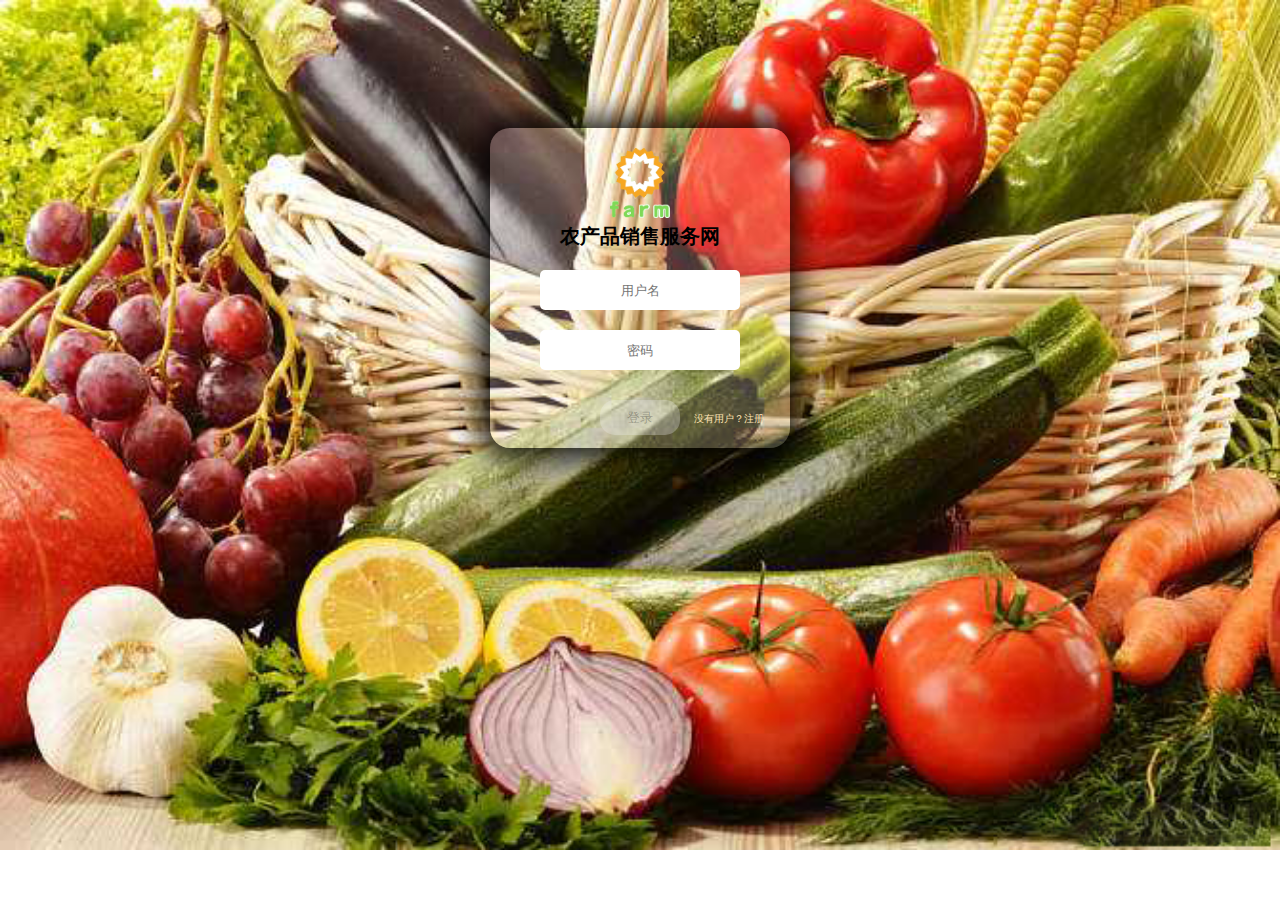
<file: templates/login_reg/login.html>
<!DOCTYPE html>
<html lang="en">
<head>
    <meta charset="UTF-8">
    <meta name="viewport" content="width=device-width, initial-scale=1.0">
    <title>农产品销售服务网登录</title>
    <script src="/static/js/jquery-3.4.1.min.js"></script>
    <style>
        *{margin: 0;padding:0}
        body{background: url("/static/beijin.png") no-repeat;background-size: cover;z-index: 1;}
        input{outline: none}
        .box{width: 300px;height:300px;margin: 10% auto;padding-top: 20px;box-shadow: -2px 0px 30px 10px rgba(0,0,0,.9);border-radius: 20px;background-color: rgba(255,255,255,0.2)}
        .box img{width: 60px;height: 70px;display: block;margin: 0 auto}
        .web_name{width: 200px;display: block;margin:5px auto;text-align: center;font-family: 楷体;font-size: 20px;font-weight: bold}
        .user_name{width: 200px;height:40px;margin: 20px auto;display: block;text-align: center;border-radius: 5px;border: 0;}
        .user_name:hover{border:2px solid #96DF5B}
        .user_pwd{width: 200px;height:40px;margin: 20px auto;display: block;text-align: center;border-radius: 5px;border: 0;}
        .user_pwd:hover{border:2px solid #96DF5B}
        .user_login{width: 80px;height:35px;margin:10px 0 0 110px;display: inline-block;border-radius: 15px;border: none}
        .user_login:hover{border:2px solid #96DF5B}
        .user_login_reg{width:80px;height: 15px;margin-left: 10px;font-size: 10px;margin-top: 8px;display: inline-block;}
        a{text-decoration: none;color: moccasin}
    </style>
</head>
<body>

<div class="box">
    <img src="/static/logo/farm_logo_transparent.png">
    <span class="web_name">农产品销售服务网</span>
    <form>
        <input type="text" name="username" placeholder="用户名" class="user_name" autocomplete="off">
        <input type="password" name="passwd" placeholder="密码" class="user_pwd" autocomplete="off">
        <input type="button" name="login" value="登录" class="user_login">
        <a class="user_login_reg" href="/user/reg/">没有用户？注册</a>
    </form>
</div>
<script>

    $('[name=login]')[0].disabled='disabled';
    $('[type=text]').change(function () {
        var usernames=$(this).val();
        $.ajax({
            url:'/user/login/',
            type:'POST',
            data:{f_name:usernames},
            success:function (data) {
                if(data['status']==='102'){
                    $('[type=text]').css('border','2px solid red');
                    $('[type=text]').val('');
                    $('[type=text]').attr('placeholder','用户名不存在');
                }
                else{
                    $('[type=text]').css('border','');
                }
            }
        })
    });
    $('[name=passwd]').change(function () {
        var password1=$(this).val();
        var names=$('[name=username]').val();
        $.ajax({
            url:'/user/login_pwd/',
            type: 'POST',
            data:{name:names,password:password1},
            success:function (data) {
                if(data['status']==='103'){
                    $('[name=passwd]').css('border','2px solid red');
                    $('[name=passwd]').val('');
                    $('[name=passwd]').attr('placeholder','密码错误');

                }
                else{
                    $('[name=passwd]').css('border','');
                    $('[name=login]')[0].disabled='';
                }
                if($('[name=passwd]').val()===''){
                    $('[name=login]')[0].disabled='disabled';
                }
                if($('[name=passwd]').attr('placeholde')==='密码错误'){
                    $('[name=login]')[0].disabled='disabled';
                }
            }
        })
    });
    $('[name=login]').on('click',function () {
        location.href='/index/';
       sessionStorage.setItem('name',$('[type=text]').val());
    })
</script>
</body>
</html>
</file>
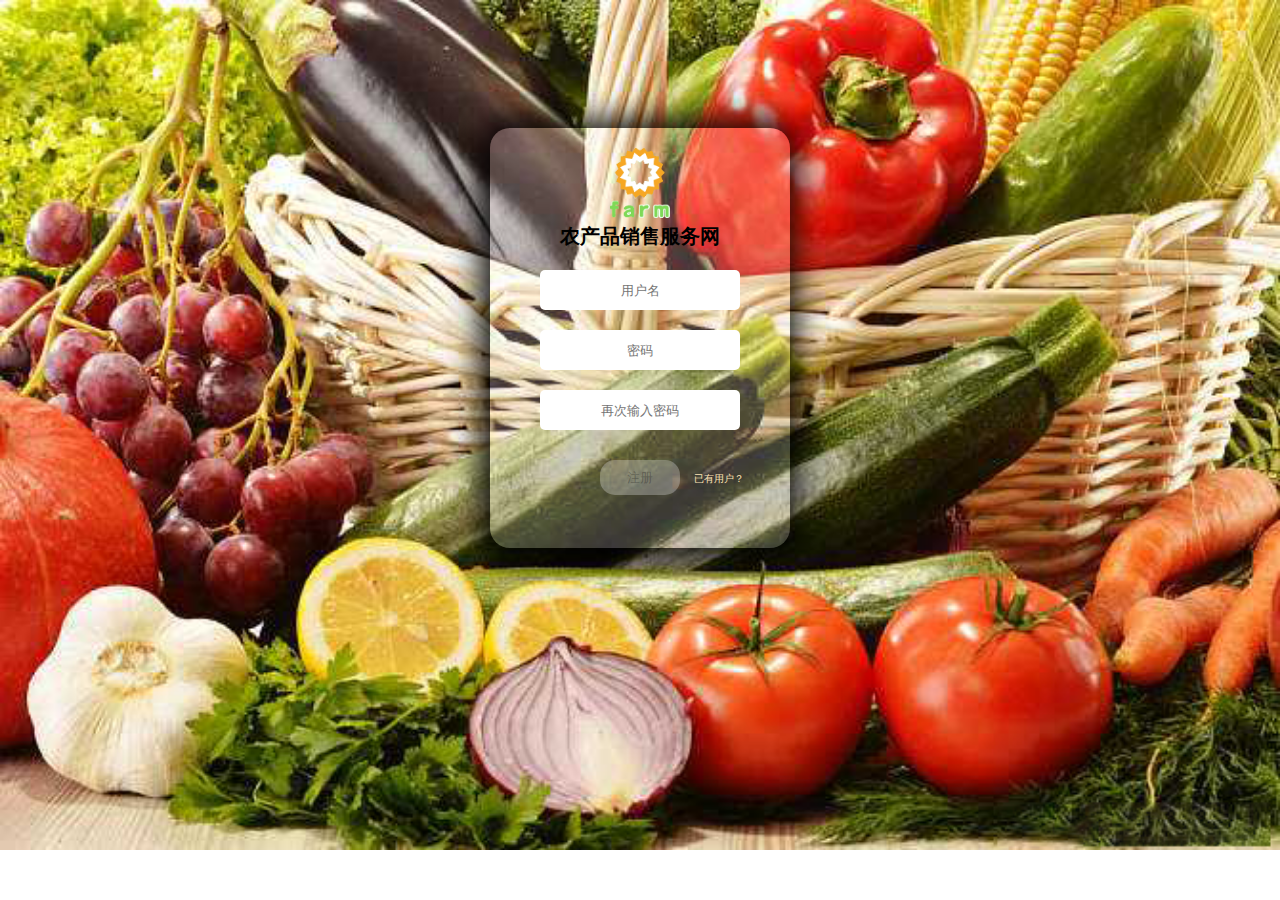
<file: templates/login_reg/register.html>
<!DOCTYPE html>
<html lang="en">
<head>
    <meta charset="UTF-8">
    <meta name="viewport" content="width=device-width, initial-scale=1.0">
    <title>农产品销售服务网登录</title>
    <script src="/static/js/jquery-3.4.1.min.js"></script>
    <style>
        *{margin: 0;padding: 0;}
        body{background: url("/static/beijin.png") no-repeat;background-size: cover;z-index: 1;}
        input{outline: none}
        a{text-decoration: none;color: moccasin}
        .box{width: 300px;height:400px;margin: 10% auto;padding-top: 20px;box-shadow: -2px 0px 30px 10px rgba(0,0,0,.9);border-radius: 20px;background-color: rgba(255,255,255,0.2)}
        .box img{width: 60px;height: 70px;display: block;margin: 0 auto}
        .web_name{width: 200px;display: block;margin:5px auto;text-align: center;font-family: 楷体;font-size: 20px;font-weight: bold}
        .user_name{width: 200px;height:40px;margin: 20px auto;display: block;text-align: center;border-radius: 5px;border: 0;}
        .user_name:hover{border:2px solid #96DF5B}
        .user_pwd{width: 200px;height:40px;margin: 20px auto;display: block;text-align: center;border-radius: 5px;border: 0;}
        .user_pwd:hover{border:2px solid #96DF5B}
        .user_confirmPwd{width: 200px;height:40px;margin: 20px auto;display: block;text-align: center;border-radius: 5px;border: 0;}
        .user_confirmPwd:hover{border:2px solid #96DF5B}
        .user_login{width: 80px;height:35px;margin:10px 0 0 110px;display: inline-block;border-radius: 15px;border: none}
        .user_login:hover{border:2px solid #96DF5B}
        .user_login_reg{width:80px;height: 15px;margin-left: 10px;font-size: 10px;margin-top: 8px;display: inline-block;}
    </style>
</head>
<body>
<div class="box">
    <img src="/static/logo/farm_logo_transparent.png">
    <span class="web_name">农产品销售服务网</span>
    <form>
        <input type="text" name="username" placeholder="用户名" class="user_name" autocomplete="off">
        <input type="password" name="passwd" placeholder="密码" class="user_pwd" autocomplete="off">
        <input type="password" name="passwd2" placeholder="再次输入密码" class="user_confirmPwd" autocomplete="off">
        <input type="button" name="login" value="注册" class="user_login">
        <a class="user_login_reg" href="/user/login/">已有用户？</a>
    </form>
</div>
<script>
    $('[name=login]')[0].disabled='disabled';
    $('[name=passwd]').blur(function () {
        var p1=$('[name=passwd]').val();
        var math1='1234567890';
        var str1='abcdefghijklmnopqrstuvwxyzABCDEFGHIJKLMNOPQRSTUVWXYZ';
        var x=0;  //判断是否是数字
        var y=0;  //判断是否是字母
        if(p1===''){
            $('[name=passwd]').css('border','2px solid red');
            $('[name=passwd]').val('');
            $('[name=passwd]').attr('placeholder','密码不能为空');
            $('[name=login]')[0].disabled='disabled';
        }
        if(p1.length<8){
            //显示红色提示
            $('[name=passwd]').css('border','2px solid red');
            $('[name=passwd]').val('');
            $('[name=passwd]').attr('placeholder','密码小于了8位');
            $('[name=login]')[0].disabled='disabled';
        }
        else {
            $('[name=passwd]').css('border','');

            //判断密码的字母和数字个数
            for (var i = 0; i < p1.length; i++) {
                console.log(p1[i]);
                for (var j = 0; j < math1.length; j++) {
                    if (p1[i] === math1[j]) {
                        x++;
                    }
                }
                for (var k = 0; k < str1.length; k++) {

                    if (p1[i] === str1[k]) {

                        y++;
                    }
                }

            }
            console.log('x', x, 'y', y);
            if(y===0){
                $('[name=passwd]').css('border','2px solid red');
                $('[name=passwd]').val('');
                $('[name=passwd]').attr('placeholder','密码不能全是数字');
                $('[name=login]')[0].disabled='disabled';
            }
            else{
                $('[name=passwd]').css('border','');

            }
        }
    });

    $('[name=passwd2]').mouseout(function () {
        var password1=$('[name=passwd]').val();

        var password2=$('[name=passwd2]').val();
        if(password1!==password2){
            $('[name=passwd2]').css('border','2px solid red');
            $('[name=passwd2]').val('');
            $('[name=passwd2]').attr('placeholder','密码错误');
            $('[name=login]')[0].disabled='disabled';
        }
        else{
            $('[name=passwd2]').css('border','');
            $('[name=login]')[0].disabled='';

        }
    });


    //判断用户名
    $('[name=username]').blur(function () {
        $.ajax({
            url:'/user/reg/',
            type:'POST',
            data:{name:$('[name=username]').val()},
            success:function (data) {
                console.log(data);
                if(data['status']==='101'){
                    $('[name=username]').css('border','2px solid red');
                    $('[name=username]').val('');
                    $('[name=username]').attr('placeholder','用户名重名');
                    $('[name=login]')[0].disabled='disabled';
                }
                else{
                    $('[name=username]').css('border','');
                }
            }
        })
    });

    $('[name=login]').click(function () {
        $.ajax({
                url:'/user/reg/',
                type:'POST',
                data: {password:$('[name=passwd2]').val(),names:$('[name=username]').val()},
                success:function (data) {
                    if(data['status']==='1'){
                        location.href='/user/login/';
                    }
                }
        })
    })
</script>

</body>
</html>
</file>
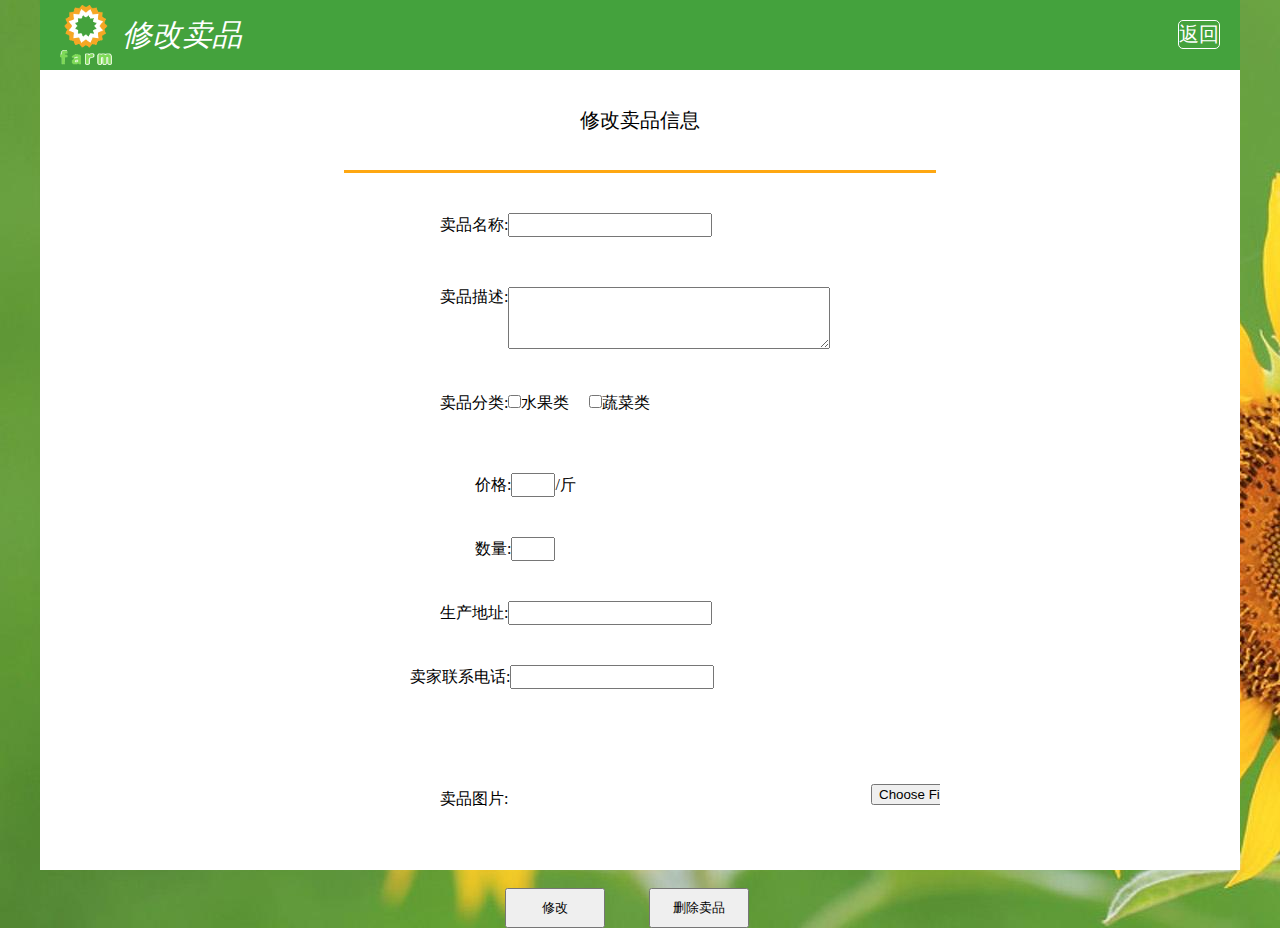
<file: templates/store_template/modify.html>
<!doctype html>
<html>
<head>
<meta charset="utf-8">
<title>无标题文档</title>
	<style>
	   *{
			margin: 0;
			padding: 0;
		}
		
		body{
			background: url("/static/index_img/beijin.jpg")
		}
		
		.header{
			width: 1200px;
			height: 70px;
			background-color: #44A23D;
			margin: 0 auto;
		}
		
		.header img{
			height: 60px;
			margin-left: 20px;
			float: left;
			margin-top: 5px;
		}
		
		.header p{
			float: left;
			font-size: 30px;
			margin-top: 15px;
			font-style: italic;
			margin-left: 10px;
			color: white;
		}
		
		.header a{
			float: right;
			font-size: 20px;
			font-style:normal;
			text-decoration: none;
			margin-right: 20px;
			margin-top: 20px;
			color: white;
			border: 1px solid white;
			border-radius: 5px;
		}
		
		.main{
			width: 1200px;
			height: 800px;
			background-color: white;
			margin: 0px auto;
		}
		
		hr{
		 height: 1px;
	     background-color:#FEA712;
	     width: 590px;
	     margin: 0px auto;
	     border: 1px solid #FEA712;
        }
       .con0{
			margin-left: 400px;
			margin-top: 40px;
		}
		.title{
			text-align:center;
            line-height:100px;
			font-size: 20px
		}
		
		.con1{
			margin-left: 400px;
			margin-top: 20px;
			width: 500px;
			height: 100px;
		}
		
		.con1 p{
			float: left;
			margin-top: 80px;	
		}
		
		#picViewsBox{
			width: 350px;
			height: 50px;
			
			float: left;
			margin-top:50px;
				
		}
		
		#upMultilImages{
			width:69px;
			float: right;
			margin-top: 75px
		
		}
		.con2{
			margin-left: 400px;
			margin-top: 50px;
		}
		
		.con2 p{
			float: left;
			
		}
		.con3{
			margin-left: 435px;
			margin-top: 40px;
		}
		
		.con4{
			margin-left: 400px;
			margin-top: 40px;
		}
		
		.con5{
			margin-left: 370px;
			margin-top: 40px;
		}
		
		.con6{
			margin-left: 465px;
			margin-top: 60px;
		}
		
		.con7{
			margin-right: 40px;
		}
		
		.con9{
			margin-left: 400px;
			margin-top: 40px;
			width: 1000px;
			height: 40px;
		}
		
		.con9 p{
			float: left;
		}
		.con9 div{
			float: left;
			margin-right: 20px;
		}
		
	</style>
    <script src="/static/js/jquery.min.js"></script>
</head>

<body>
	<div class="header">
	   <div class="logo"><img src="/static/test_img/farm_logo_transparent.png" alt="">
		   <p>修改卖品</p>
		<a href="javascript:history.back();">返回</a>
		</div>
	</div>
	
	<div class="main">
	   <div class="title">
		<p>修改卖品信息</p>
	   </div>
		<hr>

	   <form method="POST"  enctype="multipart/form-data" >
		<div class="con0">
		 卖品名称:<input type="text" name="product_name" style="width:200px;height:20px">

		</div>

       <div class="con2">
		<p>卖品描述:</p><textarea name="text_area"   cols="40"   rows="4"   style="overflow:hidden"></textarea>
	   </div>

       <div class="con9">
                <p>卖品分类:</p>

			<div><input type="checkbox" name="check_list" value="fruit" >水果类</div>

			<div><input type="checkbox" name="check_list" value="vegetable">蔬菜类
			</div>
	    </div>

	   <div class="con3">
		   价格:<input type="text" name="price" style="width:40px;height:20px">/斤
	   </div>

		<div class="con3">
		   数量:<input type="text" name="count" style="width:40px;height:20px">
	   </div>

	   <div class="con4">
		   生产地址:<input type="text" name="address" style="width:200px;height:20px">
	   </div>
	   <div class="con5">
		   卖家联系电话:<input type="text" name="phone" style="width:200px;height:20px">
	   </div>

        <div class="con1">
            <p>卖品图片:</p>
               <div id="picViewsBox"></div>

               <input type="file"  name="files" id="upMultilImages" multiple="multiple"   onchange="javascript:multiImagePreview();" accept="image/*"   />

       </div>
            <input type="text" name="pid"  value="" style="visibility: hidden">
	   <div class="con6">
		   <input type="submit" name="shop" value="修改" style="width:100px;height:40px" class="con7">
		   <input type="button" name="shop" value="删除卖品" style="width:100px;height:40px" class="con8">
	   </div>

       </form>
	</div>
	
	
<script type="text/javascript">
	var all_picW = "70px";//预览的宽度
	var all_picH = "70px";//预览的高度
    function multiImagePreview(avalue) {
        var upMultilImagesObj = document.getElementById("upMultilImages");
        var picViewsBox = document.getElementById("picViewsBox");
        picViewsBox.innerHTML = "";
        var fileList = upMultilImagesObj.files;
        for (var i = 0; i < fileList.length; i++) {            
            picViewsBox.innerHTML += "<div style='float:left' > <img id='img" + i + "'  /> </div>";
            var picjPreviewInfo = document.getElementById("img"+i); 
            if (upMultilImagesObj.files && upMultilImagesObj.files[i]) {
                
                picjPreviewInfo.style.display = 'block';
                picjPreviewInfo.style.width = all_picW;
                picjPreviewInfo.style.height = all_picH;
               
                picjPreviewInfo.src = window.URL.createObjectURL(upMultilImagesObj.files[i]);
            } else {
                //IE
                upMultilImagesObj.select();
                var picTagSrc = document.selection.createRange().text;
                alert(picTagSrc);
                var localImagId = document.getElementById("img" + i);
                //设置初始大小
                localImagId.style.width = all_picW;
                localImagId.style.height = all_picH;
                //图片异常捕捉
                try {
                    localImagId.style.filter = "progid:DXImageTransform.Microsoft.AlphaImageLoader(sizingMethod=scale)";
                    localImagId.filters.item("DXImageTransform.Microsoft.AlphaImageLoader").src = picTagSrc;
                }
                catch (e) {
                    alert("图片格式不正确!");
                    return false;
                }
                picjPreviewInfo.style.display = 'none';
                document.selection.empty();
            }
			if(upMultilImagesObj.files.length > 5){
                alert('最多只能添加五张图片'); 
                return false; 
            }
        }  
        return true;
    }
    loca=location.pathname;
    $('form').attr('action',loca);

    $('[name=pid]').val(loca.substr(14))
</script>

</body>
</html>
</file>
